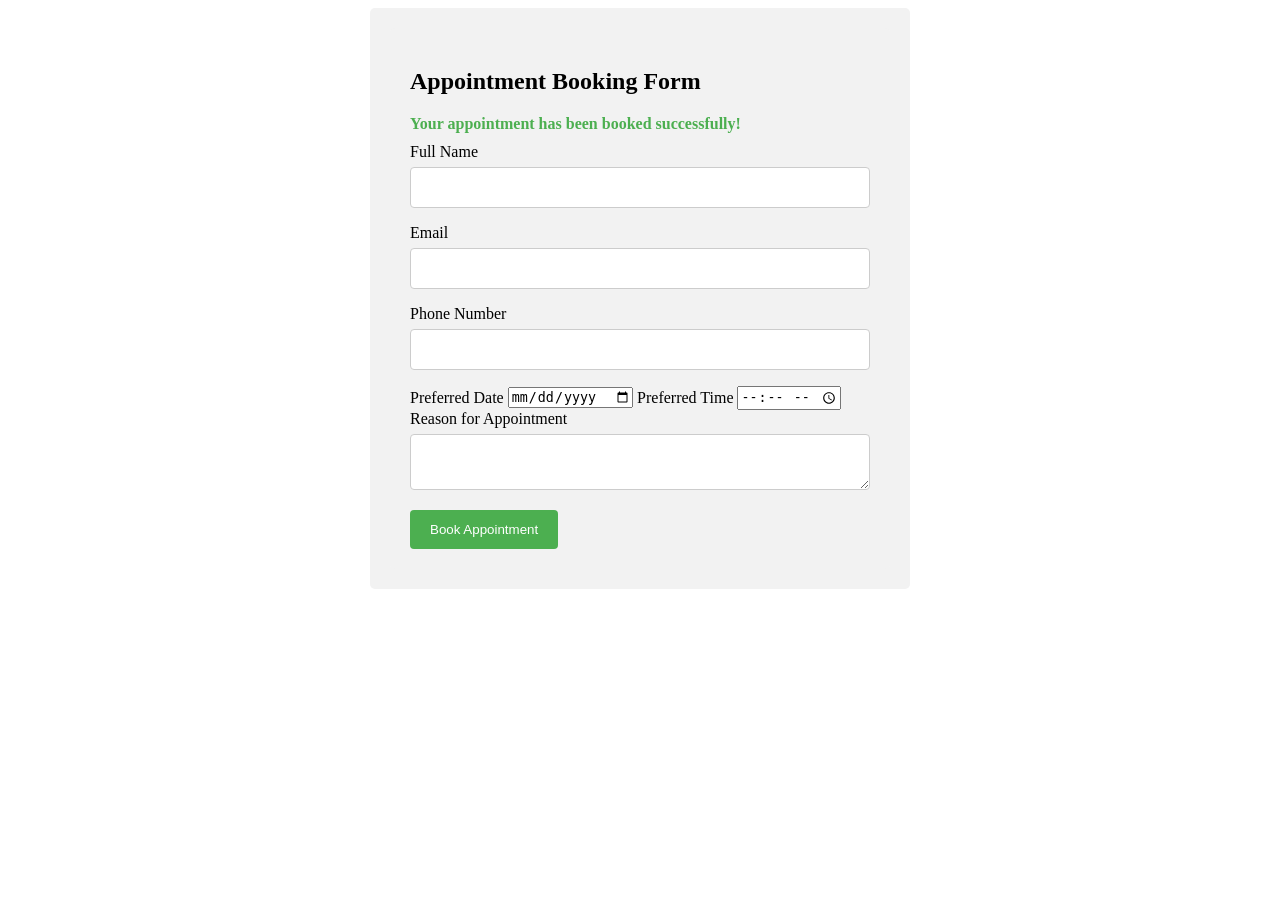
<file: confirm.html>
<!DOCTYPE html>
<html>
<head>
	<title>Appointment Booking Form</title>
	<meta charset="UTF-8">
	<meta name="viewport" content="width=device-width, initial-scale=1.0">
	<style>
		form {
			max-width: 500px;
			margin: 0 auto;
			padding: 20px;
			background-color: #f2f2f2;
			border-radius: 5px;
		}
		
		input[type=text], input[type=email], select, textarea {
			width: 100%;
			padding: 12px;
			border: 1px solid #ccc;
			border-radius: 4px;
			box-sizing: border-box;
			margin-top: 6px;
			margin-bottom: 16px;
			resize: vertical;
		}
		
		input[type=submit] {
			background-color: #4CAF50;
			color: white;
			padding: 12px 20px;
			border: none;
			border-radius: 4px;
			cursor: pointer;
		}
		
		input[type=submit]:hover {
			background-color: #45a049;
		}
		
		.container {
			border-radius: 5px;
			background-color: #f2f2f2;
			padding: 20px;
		}
		
		.success {
			color: #4CAF50;
			font-weight: bold;
			margin-bottom: 10px;
		}
		
	</style>
</head>
<body>
	<form>
		<div class="container">
			<h2>Appointment Booking Form</h2>
			<div class="success">Your appointment has been booked successfully!</div>
			<label for="name">Full Name</label>
			<input type="text" id="name" name="name" required>
			
			<label for="email">Email</label>
			<input type="email" id="email" name="email" required>
			
			<label for="phone">Phone Number</label>
			<input type="text" id="phone" name="phone" required>
			
			<label for="date">Preferred Date</label>
			<input type="date" id="date" name="date" required>
			
			<label for="time">Preferred Time</label>
			<input type="time" id="time" name="time" required>
			
			<label for="reason">Reason for Appointment</label>
			<textarea id="reason" name="reason" required></textarea>
			
			<input type="submit" value="Book Appointment">
		</div>
	</form>
    
</body>
</html>
</file>
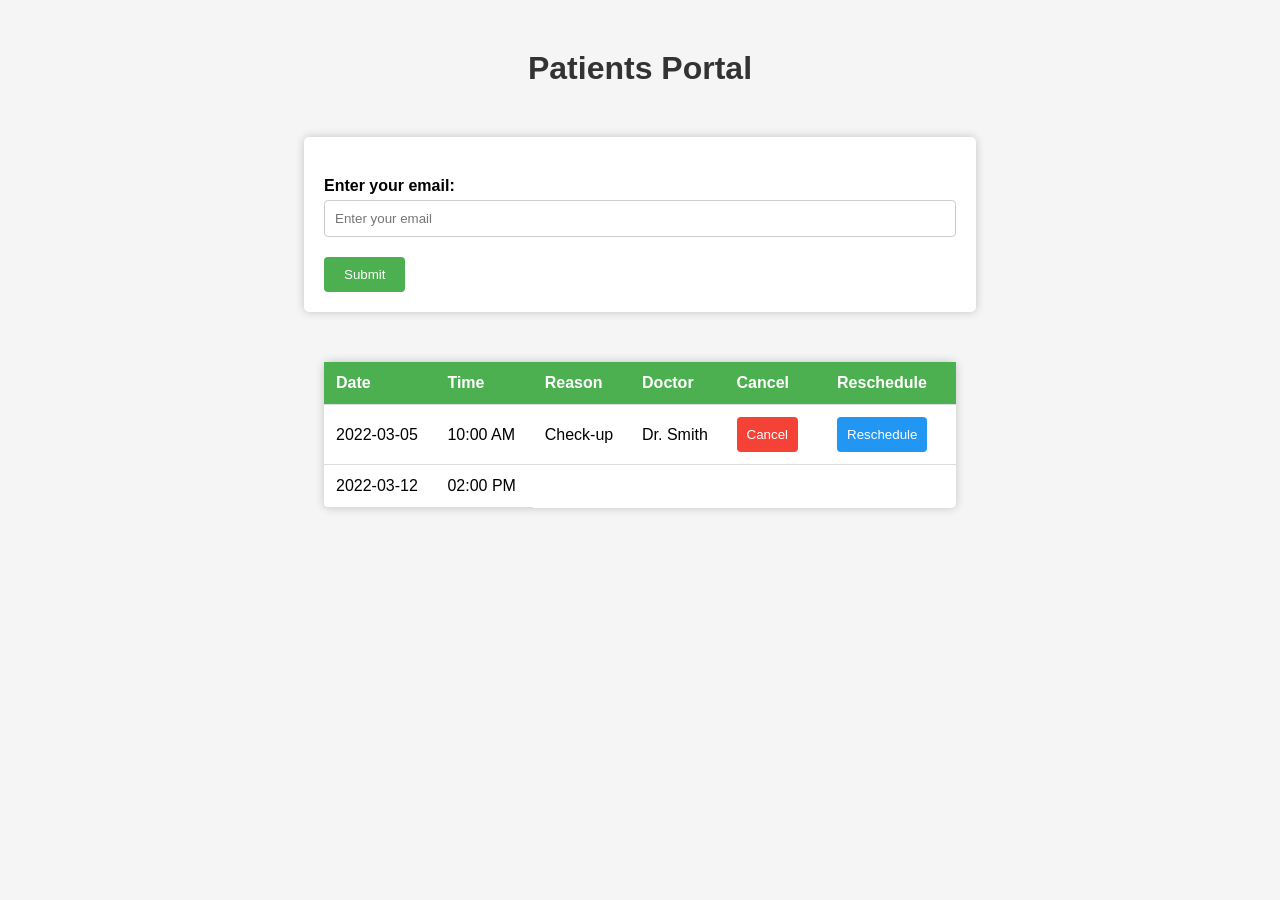
<file: patient.html>
<!DOCTYPE html>
<html>
<head>
	<title>Patients Portal</title>
	<style>
		body {
			font-family: Arial, sans-serif;
			background-color: #f5f5f5;
		}
		h1 {
			text-align: center;
			color: #333;
			margin-top: 50px;
		}
		form {
			width: 50%;
			margin: 50px auto;
			background-color: #fff;
			padding: 20px;
			border-radius: 5px;
			box-shadow: 0 0 10px rgba(0,0,0,0.2);
		}
		label {
			display: block;
			margin-top: 20px;
			font-weight: bold;
		}
		input[type=text], input[type=email], input[type=date], input[type=time], select {
			width: 100%;
			padding: 10px;
			border: 1px solid #ccc;
			border-radius: 4px;
			box-sizing: border-box;
			margin-top: 5px;
			margin-bottom: 20px;
		}
		input[type=submit] {
			background-color: #4CAF50;
			color: white;
			padding: 10px 20px;
			border: none;
			border-radius: 4px;
			cursor: pointer;
		}
		input[type=submit]:hover {
			background-color: #45a049;
		}
		table {
			width: 50%;
			margin: 50px auto;
			border-collapse: collapse;
			box-shadow: 0 0 10px rgba(0,0,0,0.2);
			background-color: #fff;
			border-radius: 5px;
		}
		th, td {
			padding: 12px;
			text-align: left;
			border-bottom: 1px solid #ddd;
		}
		th {
			background-color: #4CAF50;
			color: white;
		}
		.cancel, .reschedule {
			background-color: #f44336;
			color: white;
			padding: 10px;
			border: none;
			border-radius: 4px;
			cursor: pointer;
			margin-right: 10px;
		}
		.reschedule {
			background-color: #2196F3;
		}
	</style>
</head>
<body>
	<h1>Patients Portal</h1>
	<form action="1.php" method="post">
		<label for="email">Enter your email:</label>
		<input type="email" name="email" placeholder="Enter your email">

		<input type="submit" value="Submit">
	</form>
	<table>
		<tr>
			<th>Date</th>
			<th>Time</th>
			<th>Reason</th>
			<th>Doctor</th>
			<th>Cancel</th>
			<th>Reschedule</th>
		</tr>
		<tr>
			<td>2022-03-05</td>
			<td>10:00 AM</td>
			<td>Check-up</td>
			<td>Dr. Smith</td>
			<td><button class="cancel">Cancel</button></td>
			<td><button class="reschedule">Reschedule</button></td>
		</tr>
		<tr>
			<td>2022-03-12</td>
			<td>02:00 PM</td
</file>
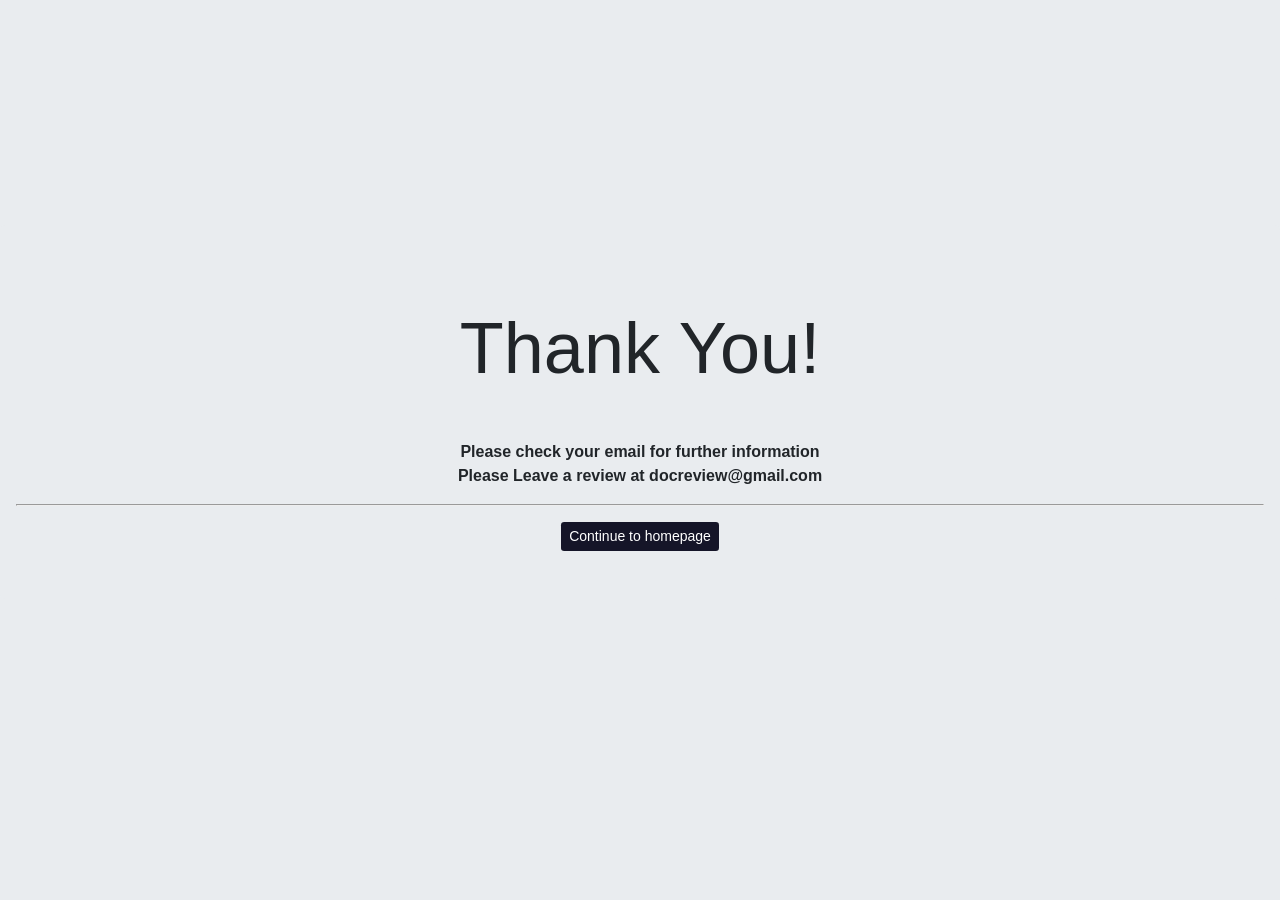
<file: thanku.html>
<!DOCTYPE html>
<html lang="en">
<head>
    <meta charset="utf-8" /> 
    <meta name="viewport" content="width=device-width, initial-scale=1" />
      
    <title>Appointment confirmed</title>
</head> 
<style> 
body{
    margin: 0;
    font-family:"Segoe UI","Helvetica Neue",Arial,sans-serif,"Apple Color Emoji","Segoe UI Emoji","Segoe UI Symbol","Noto Color Emoji";
    font-size: 1rem;
    font-weight: 400;
    line-height: 1.5;
    color: #212529;
    text-align: left; 
    background-color: #e9ecef;

}  
div{
    text-align: center; 
    padding: 2rem 1rem;
    margin-bottom: 2rem;
    background-color: #e9ecef;
    border-radius: .3rem;
    margin-top: 25vh;
}
a{
    padding: .25rem .5rem;
    font-size: .875rem;
    line-height: 1.5;
    border-radius: .2rem; 
    color: #fff;
    background-color: #151528; 
    display: inline-block;
    font-weight: 400;
    text-align: center; 
    text-decoration: none;
}
h1{
    font-size: 4.5rem;
    font-weight: 300;
    line-height: 1.2;
}
.mesg{
    margin: 1rem;
}
</style>
<body>  
    <div>
        <h1>Thank You!</h1>
        <p class="mesg">
            <strong>Please check your email for further information</strong> <br>
            <strong>Please Leave a review at docreview@gmail.com</strong> 
            
            
        </p>
        <hr> 
        <p class="btns">
          <a href="index.html" >Continue to homepage</a>
        </p>
    </div>
  </body>
</html>
</file>
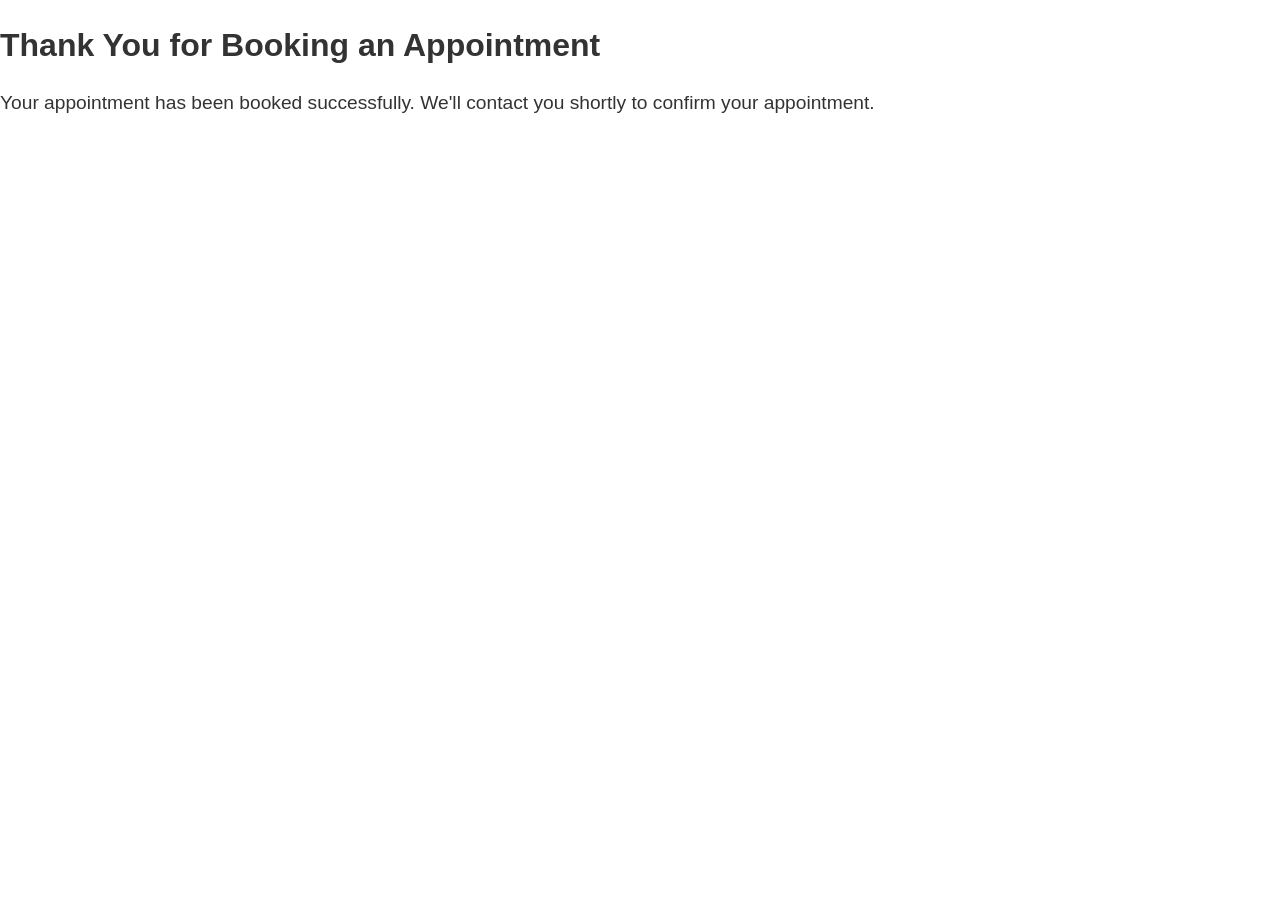
<file: thankyou.html>
<!DOCTYPE html>
<html>
<head>
  <title>Thank You for Booking an Appointment</title>
  <style>
    body {
      font-family: Arial, sans-serif;
      font-size: 16px;
      line-height: 1.5;
      color: #333;
      margin: 0;
      padding: 0;
    }

    h1 {
      font-size: 2rem;
      margin-bottom: 1rem;
    }

    p {
      font-size: 1.2rem;
      margin-bottom: 2rem;
    }
  </style>
</head>
<body>
  <h1>Thank You for Booking an Appointment</h1>
  <p>Your appointment has been booked successfully. We'll contact you shortly to confirm your appointment.</p>
</body>
</html>
</file>
